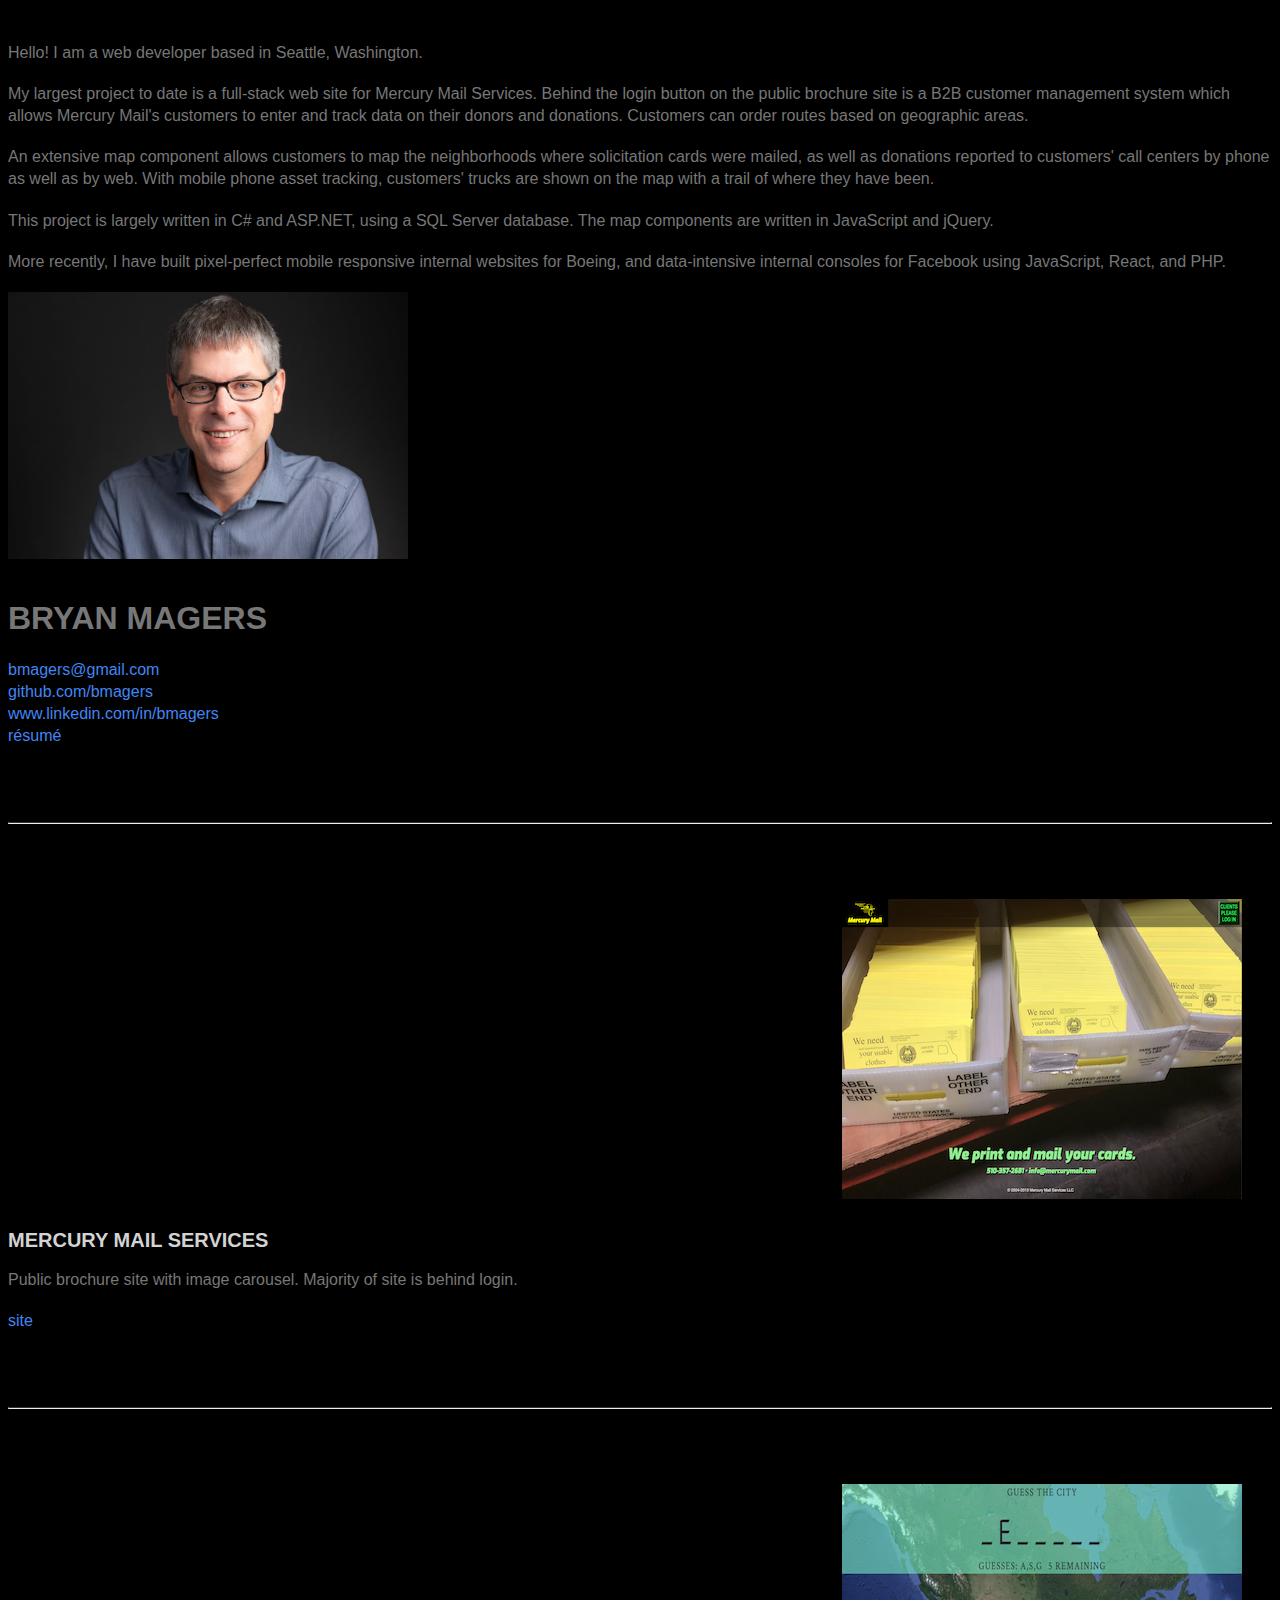
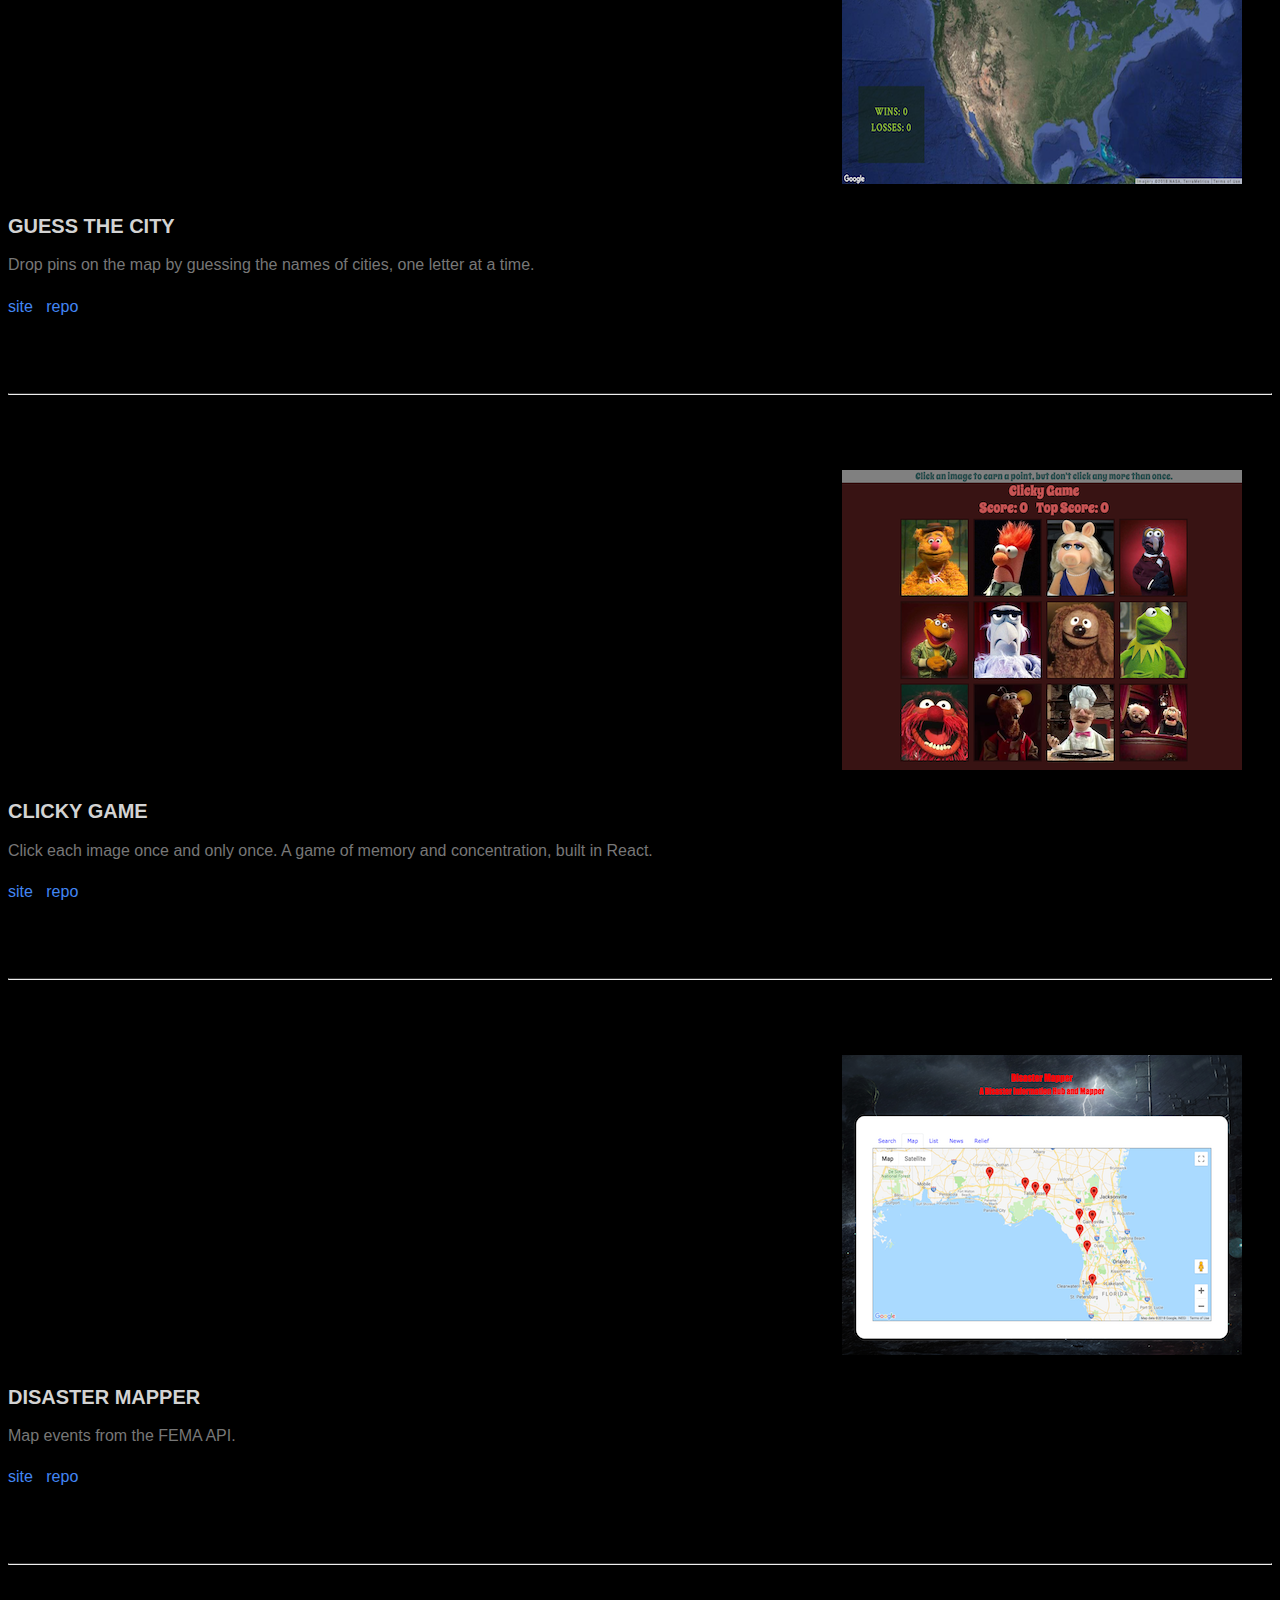
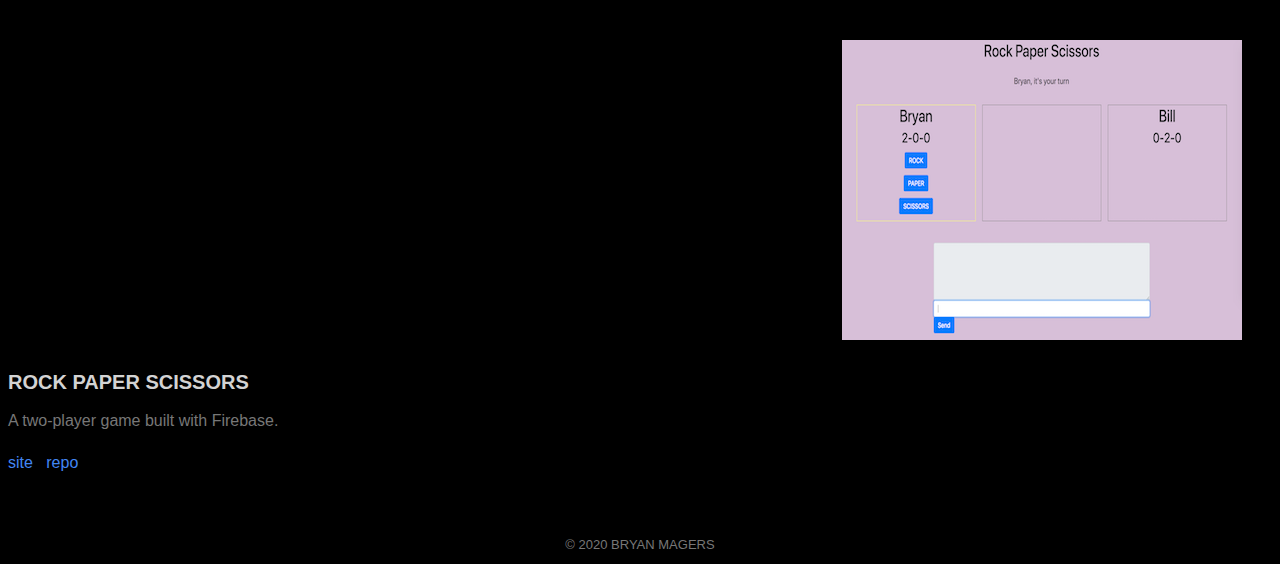
<file: public/index.html>
<!doctype html>
<html lang="en">
  <head>
    <title>Bryan Magers, Web Developer</title>
    <meta charset="utf-8">
    <meta name="viewport" content="width=device-width, initial-scale=1, shrink-to-fit=no">
    <link rel="stylesheet" href="https://stackpath.bootstrapcdn.com/bootstrap/4.1.2/css/bootstrap.min.css" integrity="sha384-Smlep5jCw/wG7hdkwQ/Z5nLIefveQRIY9nfy6xoR1uRYBtpZgI6339F5dgvm/e9B" crossorigin="anonymous">
    <link rel="stylesheet" href="assets/css/style.css">
  </head>
  <body>
    <div class="container">
      <div class="row">
        <div class="col-md-1"></div>
        <div class="col-md-6">
          <br>
          <p>Hello! I am a web developer based in Seattle, Washington.</p>
          <p>My largest project to date is a full-stack web site for Mercury Mail Services.  Behind the login button on the public brochure site is a B2B customer management system which allows Mercury Mail's customers to enter and track data on their donors and donations.  Customers can order routes based on geographic areas.</p>
          <p>An extensive map component allows customers to map the neighborhoods where solicitation cards were mailed, as well as donations reported to customers' call centers by phone as well as by web.  With mobile phone asset tracking, customers' trucks are shown on the map with a trail of where they have been.</p>
          <p>This project is largely written in C# and ASP.NET, using a SQL Server database. The map components are written in JavaScript and jQuery.</p>
          <p>More recently, I have built pixel-perfect mobile responsive internal websites for Boeing, and data-intensive internal consoles for Facebook using JavaScript, React, and PHP.</p>
        </div>
        <div class="col-md-5">
          <img src="assets/images/photo.jpg" width="400" class="img-fluid portrait" alt="Bryan Magers photo">
          <br clear="all">
          <h1>BRYAN MAGERS</h1>
          <p><a href="mailto:bmagers@gmail.com">bmagers@gmail.com</a><br>
          <a href="https://github.com/bmagers">github.com/bmagers</a><br>
          <a href="https://www.linkedin.com/in/bmagers">www.linkedin.com/in/bmagers</a><br>
          <a href="assets/pdf/resume.pdf">résumé</a></p>
        </div>
      </div>
      <div class="row">
        <div class="col-md-12">
          <hr>
        </div>
      </div>
      <div class="row">
        <div class="col-md-7 left">
          <img class="thumb" src="assets/images/Mercury-Mail.png">
        </div>
        <div class="col-md-5">
          <h2>MERCURY MAIL SERVICES</h2>
          <p>Public brochure site with image carousel. Majority of site is behind login.</p>
          <p class="links">
            <a href="https://www.mercurymail.com/">site</a> 
            &nbsp; 
          </p>
        </div>
      </div>
      <div class="row">
        <div class="col">
          <hr>
        </div>
      </div>
      <div class="row">
        <div class="col-md-7 left">
          <img class="thumb" src="assets/images/Guess-the-City.png">
        </div>
        <div class="col-md-5">
          <h2>GUESS THE CITY</h2>
          <p>Drop pins on the map by guessing the names of cities, one letter at a time.</p>
          <p class="links">
            <a href="https://bmagers.github.io/Word-Guess-Game/">site</a> 
            &nbsp; 
            <a href="https://github.com/bmagers/Word-Guess-Game">repo</a>
          </p>
        </div>
      </div>
      <div class="row">
        <div class="col">
          <hr>
        </div>
      </div>
      <div class="row">
        <div class="col-md-7 left">
          <img class="thumb" src="assets/images/Clicky-Game.png">
        </div>
        <div class="col-md-5">
          <h2>CLICKY GAME</h2>
          <p>Click each image once and only once. A game of memory and concentration, built in React.</p>
          <p class="links">
              <a href="https://bmagers.github.io/clicky-game/">site</a> 
              &nbsp; 
              <a href="https://github.com/bmagers/clicky-game">repo</a>
            </p>
        </div>
      </div>
      <div class="row">
        <div class="col">
          <hr>
        </div>
      </div>
      <div class="row">
        <div class="col-md-7 left">
          <img class="thumb" src="assets/images/Disaster-Mapper.png">
        </div>
        <div class="col-md-5">
          <h2>DISASTER MAPPER</h2>
          <p>Map events from the FEMA API.</p>
          <p class="links">
              <a href="https://bmagers.github.io/DisasterMapper/">site</a> 
              &nbsp; 
              <a href="https://github.com/bmagers/DisasterMapper">repo</a>
            </p>
        </div>
      </div>
      <div class="row">
        <div class="col">
          <hr>
        </div>
      </div>
      <div class="row">
        <div class="col-md-7 left">
          <img class="thumb" src="assets/images/Rock-Paper-Scissors.png">
        </div>
        <div class="col-md-5">
          <h2>ROCK PAPER SCISSORS</h2>
          <p>A two-player game built with Firebase.</p>
          <p class="links">
              <a href="https://bmagers.github.io/RPS-Multiplayer/">site</a> 
              &nbsp; 
              <a href="https://github.com/bmagers/RPS-Multiplayer">repo</a>
            </p>
        </div>
      </div>
      <div class="row">
        <div class="col"><p id="copyright">&copy 2020 BRYAN MAGERS</p></div>
      </div>
    </div>
    <script src="https://code.jquery.com/jquery-3.3.1.slim.min.js" integrity="sha384-q8i/X+965DzO0rT7abK41JStQIAqVgRVzpbzo5smXKp4YfRvH+8abtTE1Pi6jizo" crossorigin="anonymous"></script>
    <script src="https://cdnjs.cloudflare.com/ajax/libs/popper.js/1.14.3/umd/popper.min.js" integrity="sha384-ZMP7rVo3mIykV+2+9J3UJ46jBk0WLaUAdn689aCwoqbBJiSnjAK/l8WvCWPIPm49" crossorigin="anonymous"></script>
    <script src="https://stackpath.bootstrapcdn.com/bootstrap/4.1.2/js/bootstrap.min.js" integrity="sha384-o+RDsa0aLu++PJvFqy8fFScvbHFLtbvScb8AjopnFD+iEQ7wo/CG0xlczd+2O/em" crossorigin="anonymous"></script>
  </body>
</html>
</file>
<file: public/assets/css/style.css>
body {
  background-color: black;
  font-family: Arial, sans-serif;
  color: #777777;
}

a, a:active, a:visited {
  color: #4286f4;
  text-decoration: none;
}

a:hover {
  color: #4286f4;
  text-decoration: underline;
}

h1 {
  font-size: 32px;
  font-weight: bold;
}

h2 {
  color: lightgray;
  font-size: 20px;
}

hr {
  border-top: 1px solid #333333;
  margin: 75px 0;
}

p {
  size: 16px;
  line-height: 22px;
  margin-bottom: 1.2em;
}

#copyright {
  text-align: center;
  font-size: small;
  margin: 60px 0 0 0;
}

.portrait {
  float: left;
  margin: 0 20px 20px 0;
}

.thumb {
  margin: 0 30px 10px 0;
}

.left {
  text-align: right;
}
</file>
